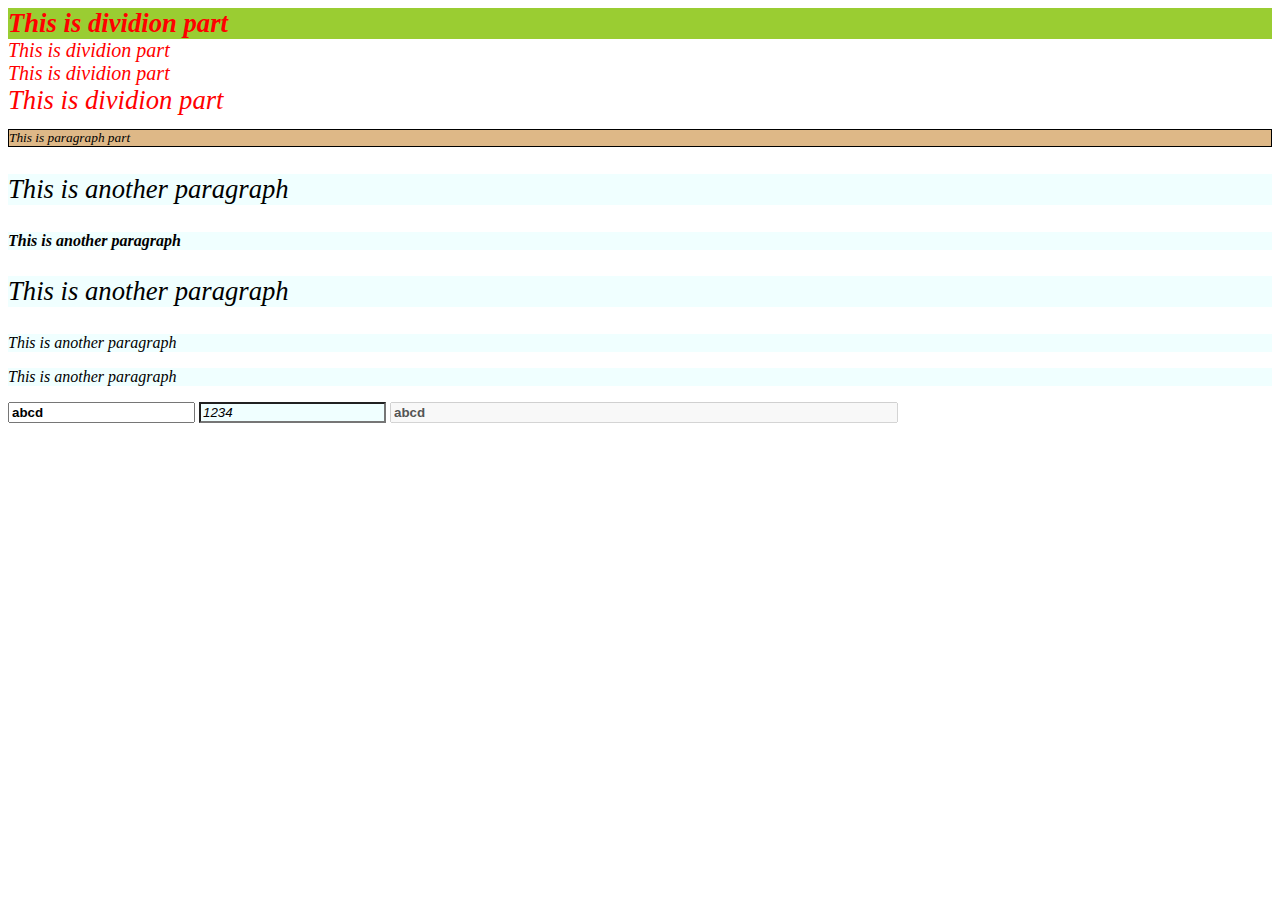
<file: basicsstart/index.html>
<!DOCTYPE html>
<html lang="en">
<head>
    <meta charset="UTF-8">
    <meta http-equiv="X-UA-Compatible" content="IE=edge">
    <meta name="viewport" content="width=device-width, initial-scale=1.0">
    <title>Document</title>
    <link rel="stylesheet" href="style.css">
</head>
<body>
    
    <div id="one" class="big bold" >
        This is dividion part
    </div>
    <div>
        This is dividion part
    </div>
    <div id="two ">
        This is dividion part
    </div>
    <div class="big">
        This is dividion part
    </div>
    <p style="font-size: 10pt; border: 1px solid black; background-color: burlywood;">
        This is paragraph part
    </p>
    <p class="big"> 
        This is another paragraph
    </p>
    <p class="bold">
        This is another paragraph
    </p>
    <p class="big">
        This is another paragraph
    </p>
    <p>
        This is another paragraph
    </p>
    <p>
        This is another paragraph
    </p>
    <input type="text" value="abcd">
    <input type="number" value="1234">
    <input disabled type="text" value="abcd">
</body>
</html>
</file>
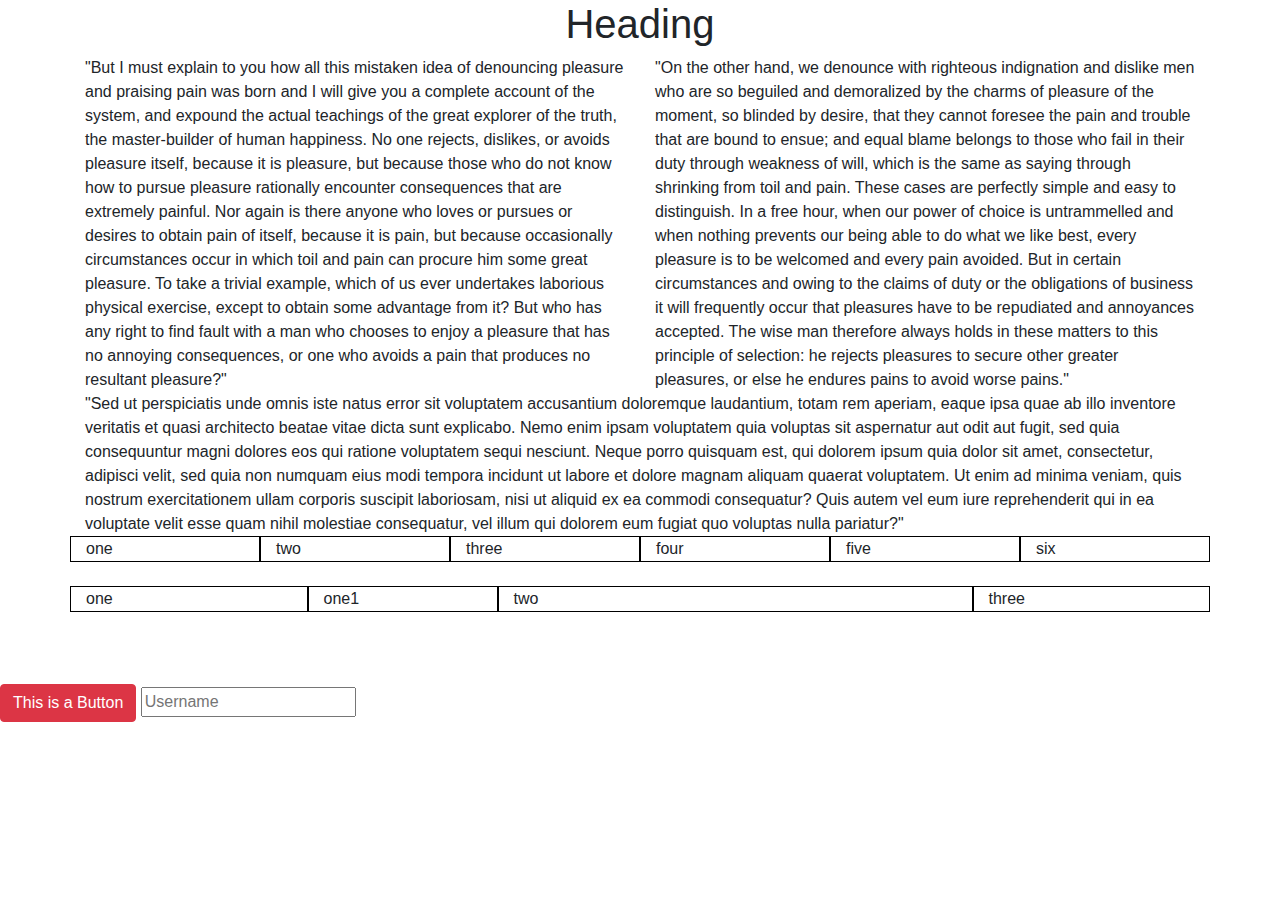
<file: bootstrap/index.html>
<!DOCTYPE html>
<html lang="en">
<head>
    <meta charset="UTF-8">
    <meta http-equiv="X-UA-Compatible" content="IE=edge">
    <meta name="viewport" content="width=device-width, initial-scale=1.0">
    <title>Document</title>
    <link rel="stylesheet" href="https://cdn.jsdelivr.net/npm/bootstrap@4.0.0/dist/css/bootstrap.min.css" integrity="sha384-Gn5384xqQ1aoWXA+058RXPxPg6fy4IWvTNh0E263XmFcJlSAwiGgFAW/dAiS6JXm" crossorigin="anonymous">
    <script src="https://code.jquery.com/jquery-3.2.1.slim.min.js" integrity="sha384-KJ3o2DKtIkvYIK3UENzmM7KCkRr/rE9/Qpg6aAZGJwFDMVNA/GpGFF93hXpG5KkN" crossorigin="anonymous"></script>
    <script src="https://cdn.jsdelivr.net/npm/popper.js@1.12.9/dist/umd/popper.min.js" integrity="sha384-ApNbgh9B+Y1QKtv3Rn7W3mgPxhU9K/ScQsAP7hUibX39j7fakFPskvXusvfa0b4Q" crossorigin="anonymous"></script>
    <script src="https://cdn.jsdelivr.net/npm/bootstrap@4.0.0/dist/js/bootstrap.min.js" integrity="sha384-JZR6Spejh4U02d8jOt6vLEHfe/JQGiRRSQQxSfFWpi1MquVdAyjUar5+76PVCmYl" crossorigin="anonymous"></script>
    <style>
        .item{
            border: black solid 1px;
        }
    </style>
</head>
<body>
    <h1 class="text-center">Heading</h1>

    <div class="container">
        <div class="row">

          <div class="col-sm-12 col-md-6">"But I must explain to you how all this mistaken idea of denouncing pleasure and praising pain was born and I will give you a complete account of the system, and expound the actual teachings of the great explorer of the truth, the master-builder of human happiness. No one rejects, dislikes, or avoids pleasure itself, because it is pleasure, but because those who do not know how to pursue pleasure rationally encounter consequences that are extremely painful. Nor again is there anyone who loves or pursues or desires to obtain pain of itself, because it is pain, but because occasionally circumstances occur in which toil and pain can procure him some great pleasure. To take a trivial example, which of us ever undertakes laborious physical exercise, except to obtain some advantage from it? But who has any right to find fault with a man who chooses to enjoy a pleasure that has no annoying consequences, or one who avoids a pain that produces no resultant pleasure?"</div>
    
         <div class="col-sm-12 col-md-6">"On the other hand, we denounce with righteous indignation and dislike men who are so beguiled and demoralized by the charms of pleasure of the moment, so blinded by desire, that they cannot foresee the pain and trouble that are bound to ensue; and equal blame belongs to those who fail in their duty through weakness of will, which is the same as saying through shrinking from toil and pain. These cases are perfectly simple and easy to distinguish. In a free hour, when our power of choice is untrammelled and when nothing prevents our being able to do what we like best, every pleasure is to be welcomed and every pain avoided. But in certain circumstances and owing to the claims of duty or the obligations of business it will frequently occur that pleasures have to be repudiated and annoyances accepted. The wise man therefore always holds in these matters to this principle of selection: he rejects pleasures to secure other greater pleasures, or else he endures pains to avoid worse pains."</div>
    
        </div>  
        <div class="row">
            <div class="col ">"Sed ut perspiciatis unde omnis iste natus error sit voluptatem accusantium doloremque laudantium, totam rem aperiam, eaque ipsa quae ab illo inventore veritatis et quasi architecto beatae vitae dicta sunt explicabo. Nemo enim ipsam voluptatem quia voluptas sit aspernatur aut odit aut fugit, sed quia consequuntur magni dolores eos qui ratione voluptatem sequi nesciunt. Neque porro quisquam est, qui dolorem ipsum quia dolor sit amet, consectetur, adipisci velit, sed quia non numquam eius modi tempora incidunt ut labore et dolore magnam aliquam quaerat voluptatem. Ut enim ad minima veniam, quis nostrum exercitationem ullam corporis suscipit laboriosam, nisi ut aliquid ex ea commodi consequatur? Quis autem vel eum iure reprehenderit qui in ea voluptate velit esse quam nihil molestiae consequatur, vel illum qui dolorem eum fugiat quo voluptas nulla pariatur?"</div>
        </div>  
        <div class="row">
            <div class="col-md-2 col-sm-4 col-6 item">one</div>
            <div class="col-md-2 col-sm-4 col-6 item">two</div>
            <div class="col-md-2 col-sm-4 col-6 item">three</div>
            <div class="col-md-2 col-sm-4 col-6 item">four</div>
            <div class="col-md-2 col-sm-4 col-6 item">five</div>
            <div class="col-md-2 col-sm-4 col-6 item">six</div>
            
        </div>
        <br>
        <div class="row">
            <div class="col item">one</div>
            <div class="col-2 item">one1</div>
            <div class="col-5 item">two</div>
            <div class="col item">three</div>
        </div>
        
    </div>
   <br>
   <br>
   <br>

    <button class="btn btn-danger">This is a Button</button>
    <input placeholder="Username">
    <br>
    <br>
</body>
</html>
</file>
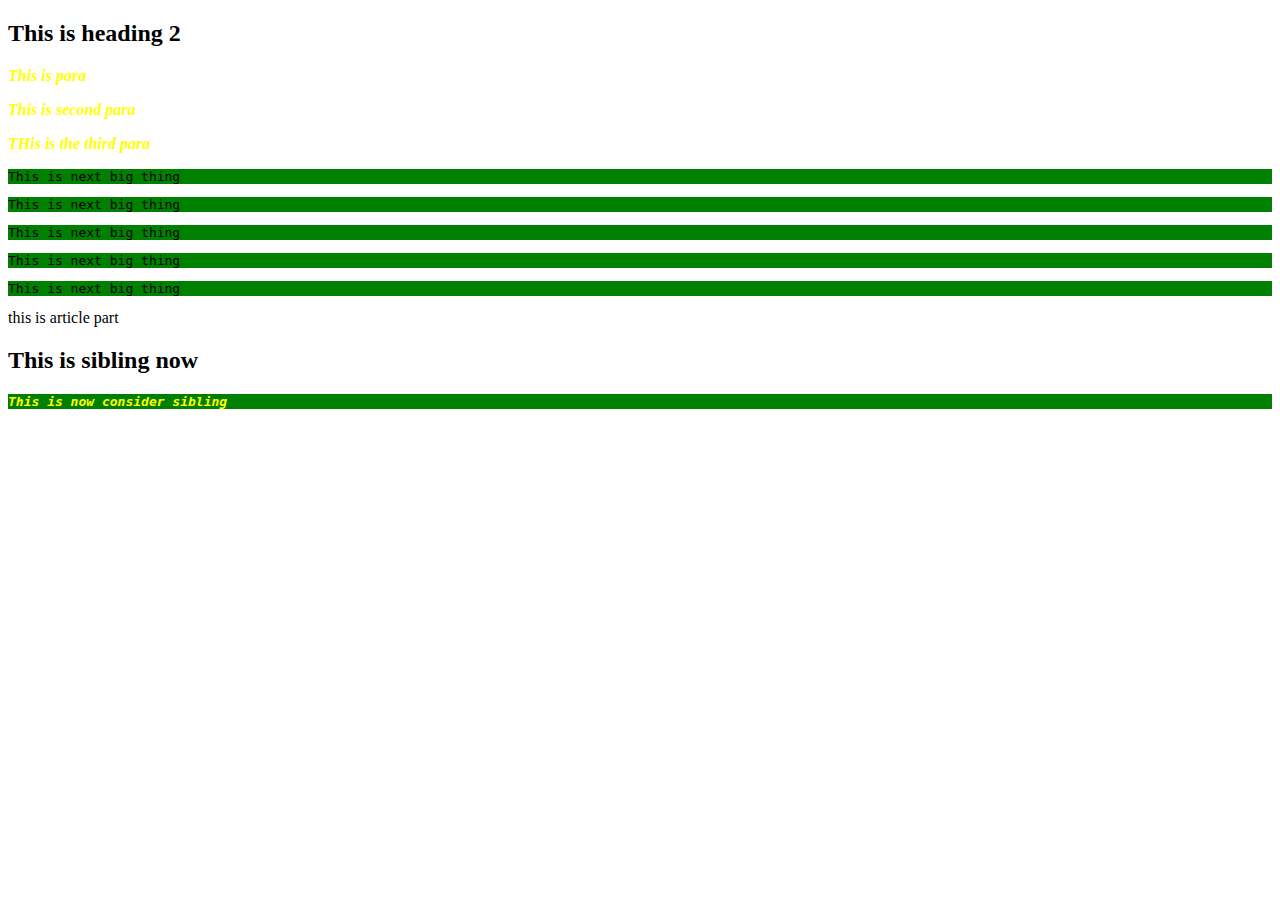
<file: combinatiors/index.html>
<!DOCTYPE html>
<html lang="en">
<head>
    <meta charset="UTF-8">
    <meta http-equiv="X-UA-Compatible" content="IE=edge">
    <meta name="viewport" content="width=device-width, initial-scale=1.0">
    <title>Document</title>
    <link rel="stylesheet" href="style.css"> 
</head>
<body>
    
    <h2>
        This is heading 2
    </h2>
    <p> This is para</p>
    <p>This is second para</p>
    <p>THis is the third para</p>
    
    <section>
        <p>This is next big thing</p>
        <p>This is next big thing</p>
        <p>This is next big thing</p>
        <p>This is next big thing</p>
        <p>This is next big thing</p>
        <article>
            this is article part
        </article>
        <h2>This is sibling now</h2>
        <p>This is now consider sibling</p>
    </section>
</body>
</html>
</file>
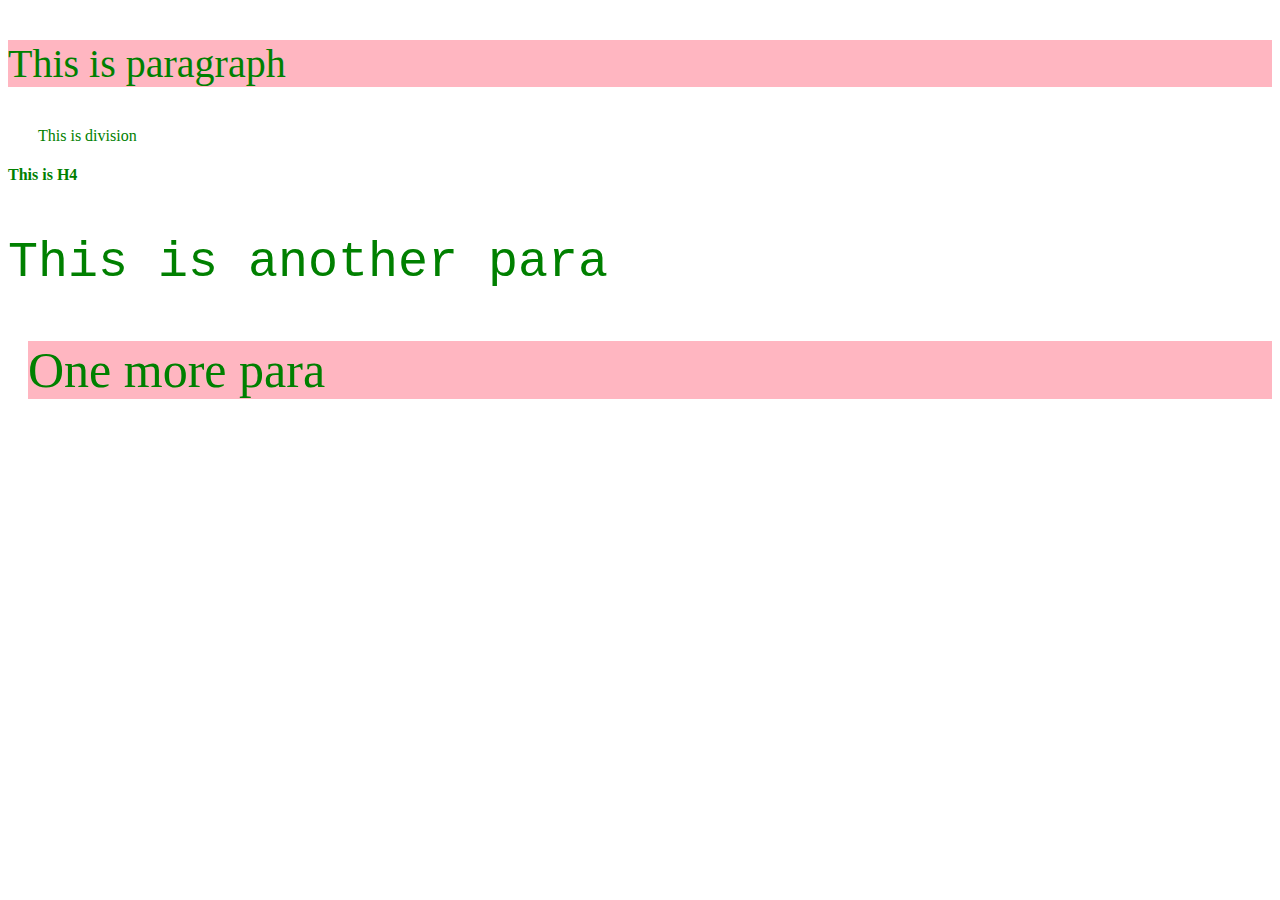
<file: cssbasicscomplete/index.html>
<!DOCTYPE html>
<html lang="en">
<head>
    <meta charset="UTF-8">
    <meta http-equiv="X-UA-Compatible" content="IE=edge">
    <meta name="viewport" content="width=device-width, initial-scale=1.0">
    <title>Document</title>
    <link rel="stylesheet" href="style.css">
</head>
<body>
    <p class="osmpara" id="p1">This is paragraph</p>
    <div>This is division</div>
    <h4>This is H4</h4>
    <p class="bigpara" id="p2">This is another para</p>
    <p class="osmpara bigpara" id="p3">One more para</p>
</body>
</html>
</file>
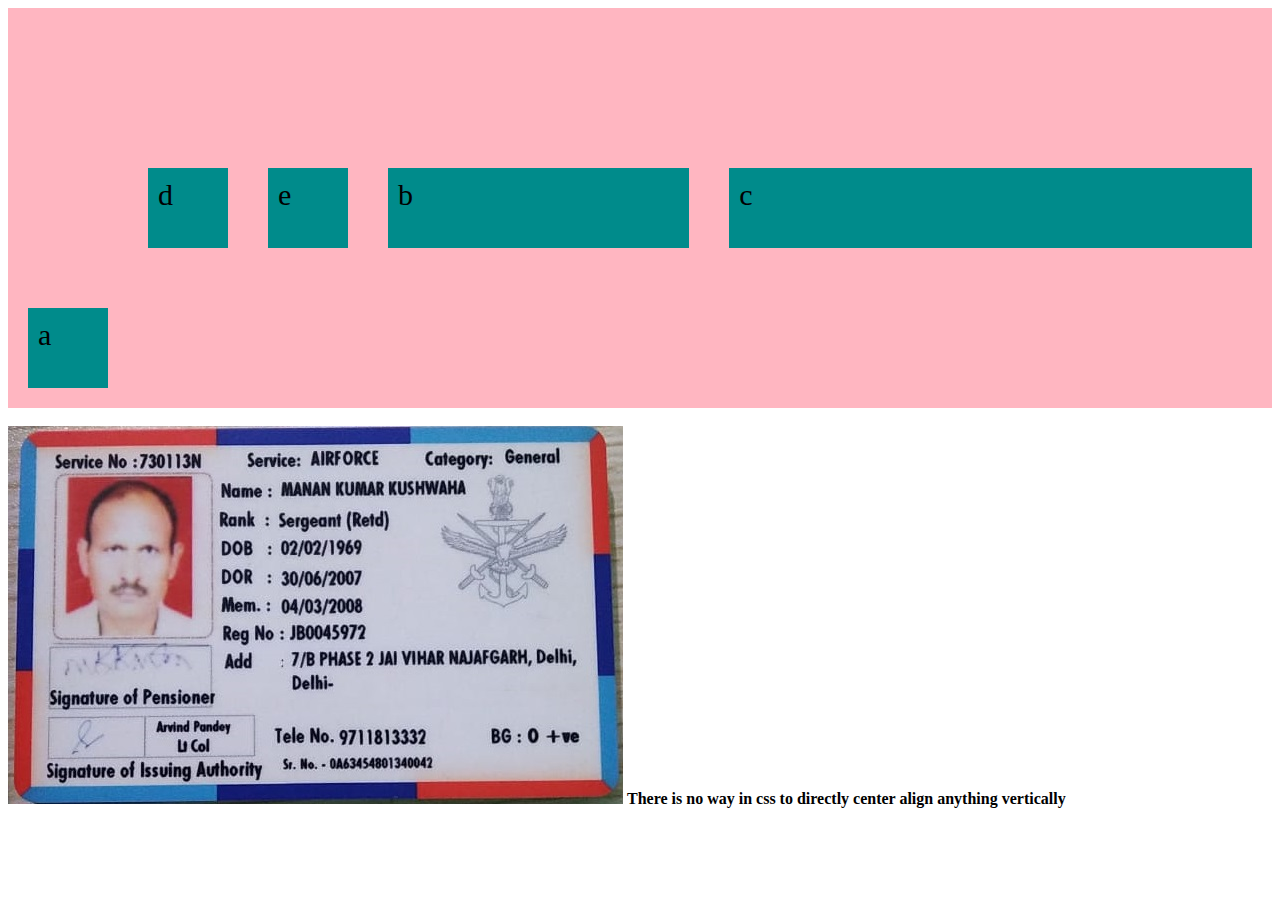
<file: flexbox/index.html>
<!DOCTYPE html>
<html lang="en">
<head>
    <meta charset="UTF-8">
    <meta http-equiv="X-UA-Compatible" content="IE=edge">
    <meta name="viewport" content="width=device-width, initial-scale=1.0">
    <meta http-equiv="X-UA-Compatible" content="ie=edge">
    <title>Document</title>
    <link rel="stylesheet" href="index1.css">
</head>
<body>
   <div class="container" id="container1">
       <div class="item" id="item11">a</div>
       <div class="item" id="item12">b</div>
       <div class="item" id="item13">c</div>
       <div class="item" id="item14">d</div>
       <div class="item" id="item15">e</div>

   </div>
   <br>
   <img src="xxx.jpeg">
   <b>
       There is no way in css to directly center align 
       anything vertically
   </b>
</body>
</html>
</file>
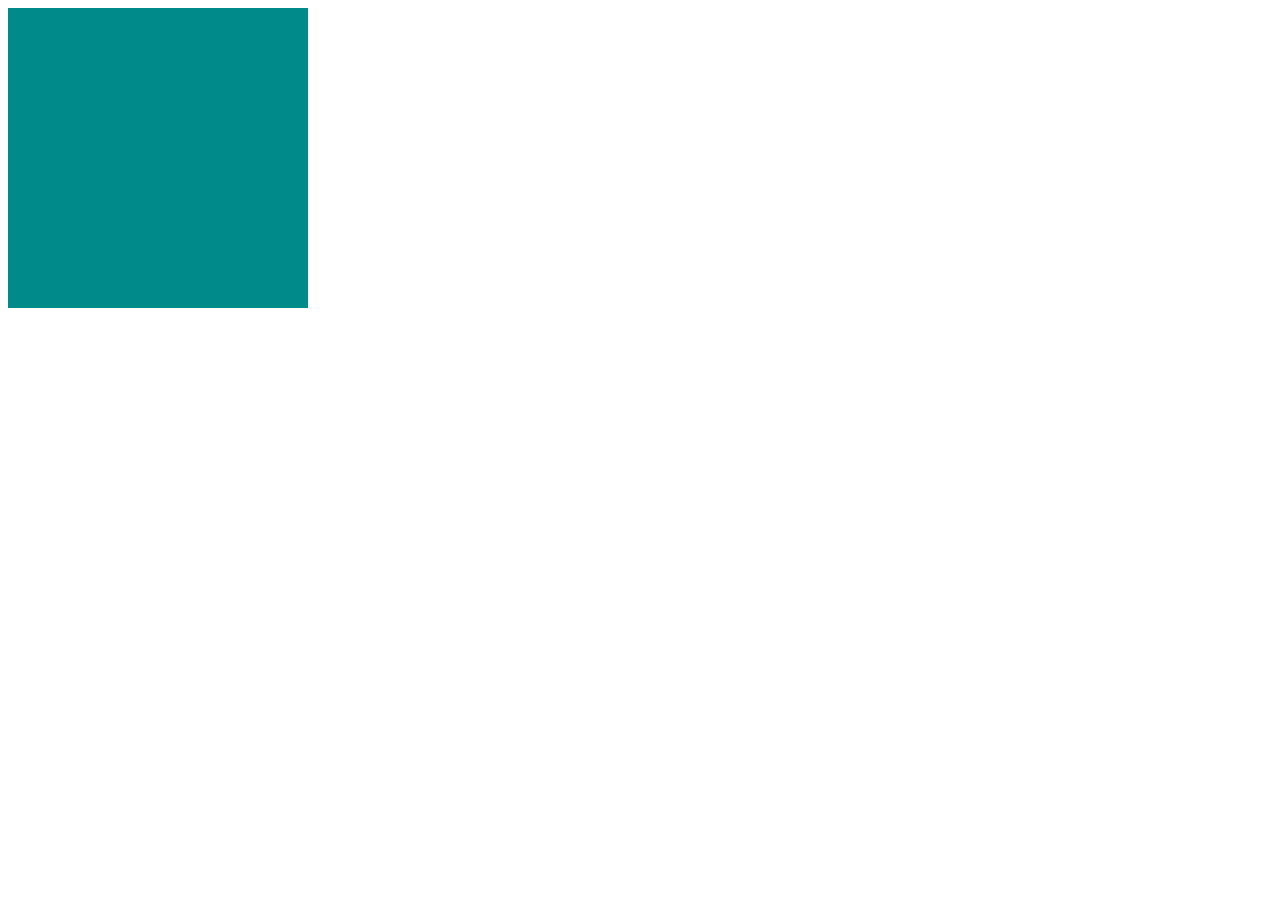
<file: mediaquesries/index.html>
<!DOCTYPE html>
<html lang="en">
<head>
    <meta charset="UTF-8">
    <meta http-equiv="X-UA-Compatible" content="IE=edge">
    <meta name="viewport" content="width=device-width, initial-scale=1.0">
    <title>Document</title>
    <link href="style.css"  rel="stylesheet">
    
</head>
<body>
    
    <div id="samplediv">

    </div>
</body>
</html>
</file>
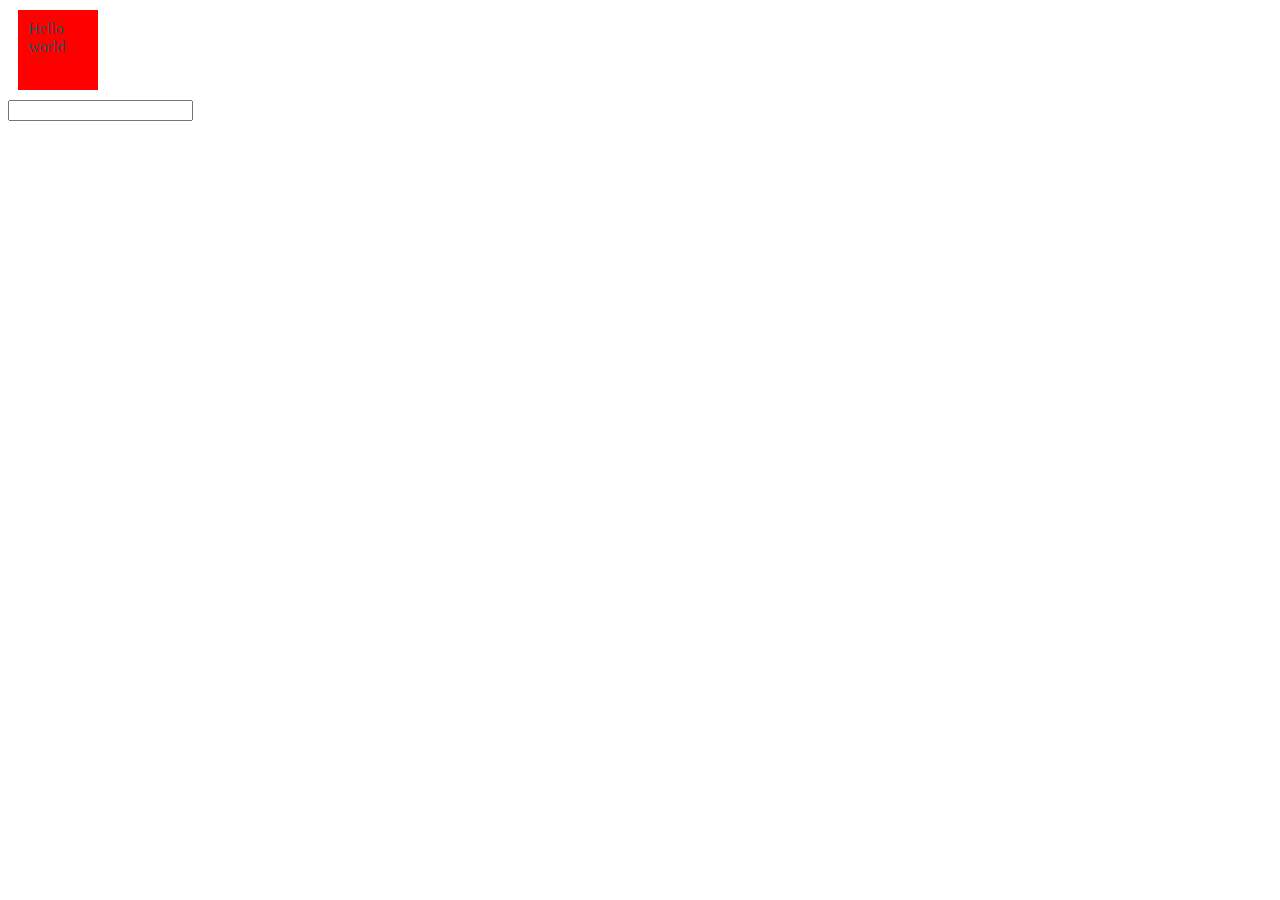
<file: pseudoselectors/index.html>
<!DOCTYPE html>
<html lang="en">
<head>
    <meta charset="UTF-8">
    <meta http-equiv="X-UA-Compatible" content="IE=edge">
    <meta name="viewport" content="width=device-width, initial-scale=1.0">
    <title>Document</title>
    <link rel="stylesheet" href="style.css">
</head>
<body>
    <div class="box">Hello world</div>
    <input type="text">
</body>
</html>
</file>
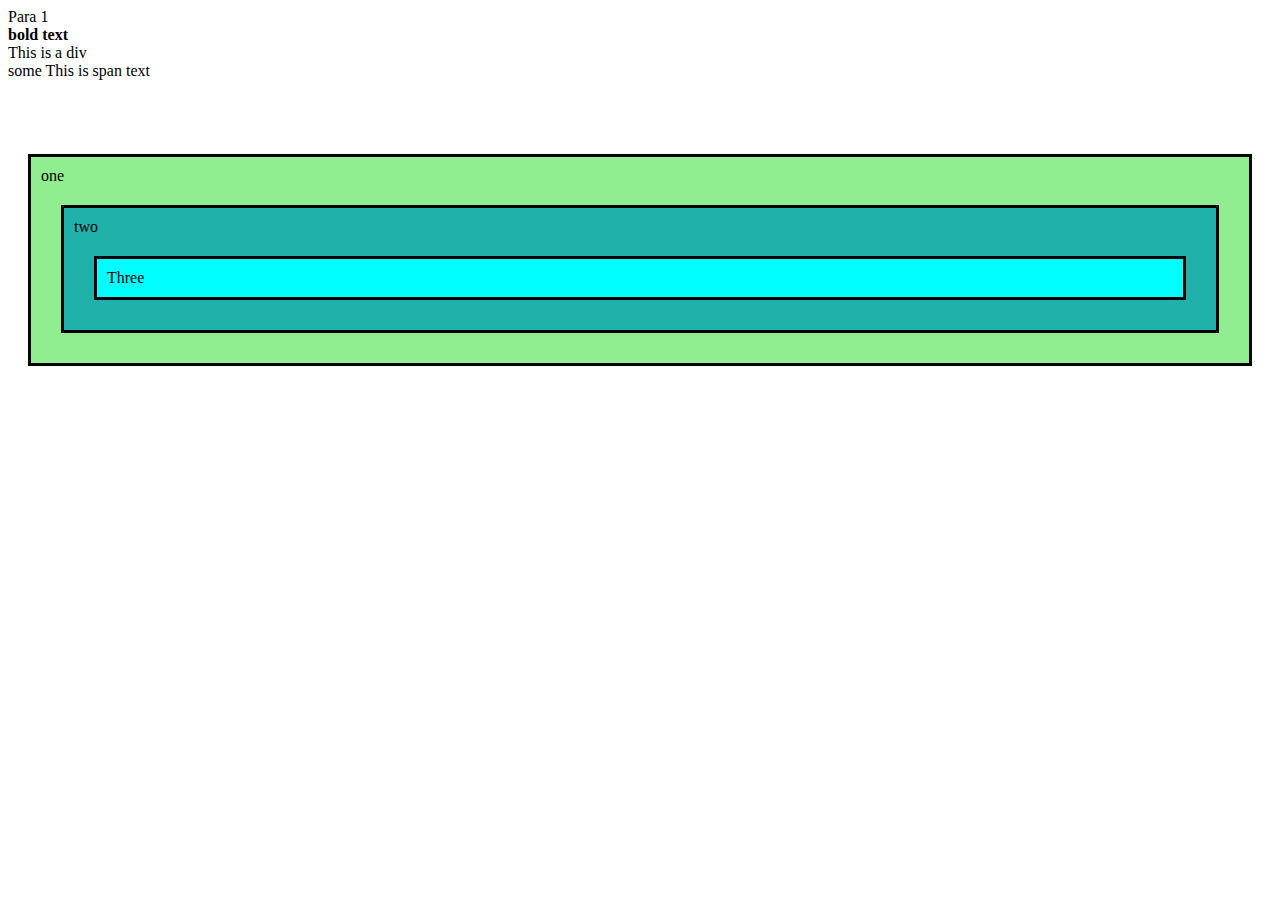
<file: cssbasicscomplete/css102.html>
<!DOCTYPE html>
<html lang="en">
<head>
    <meta charset="UTF-8">
    <meta http-equiv="X-UA-Compatible" content="IE=edge">
    <meta name="viewport" content="width=device-width, initial-scale=1.0">
    <title>Document</title>
    <link rel="stylesheet" href="css102.css"
</head>
<body>
        <p style="display: inline;">Para 1</p>
        <b style="display: block;">bold text</b>
        <div> This is a div</div>
       some<span> This is span</span> text
       <br>
       <br>
       <br><br>
       <div class="box" id="div1">
           one
           <div class="box" id="div2">
               two
               <div class="box" id="div3">
                   Three
               </div>
           </div>
       </div>
</body>
</html>
</file>
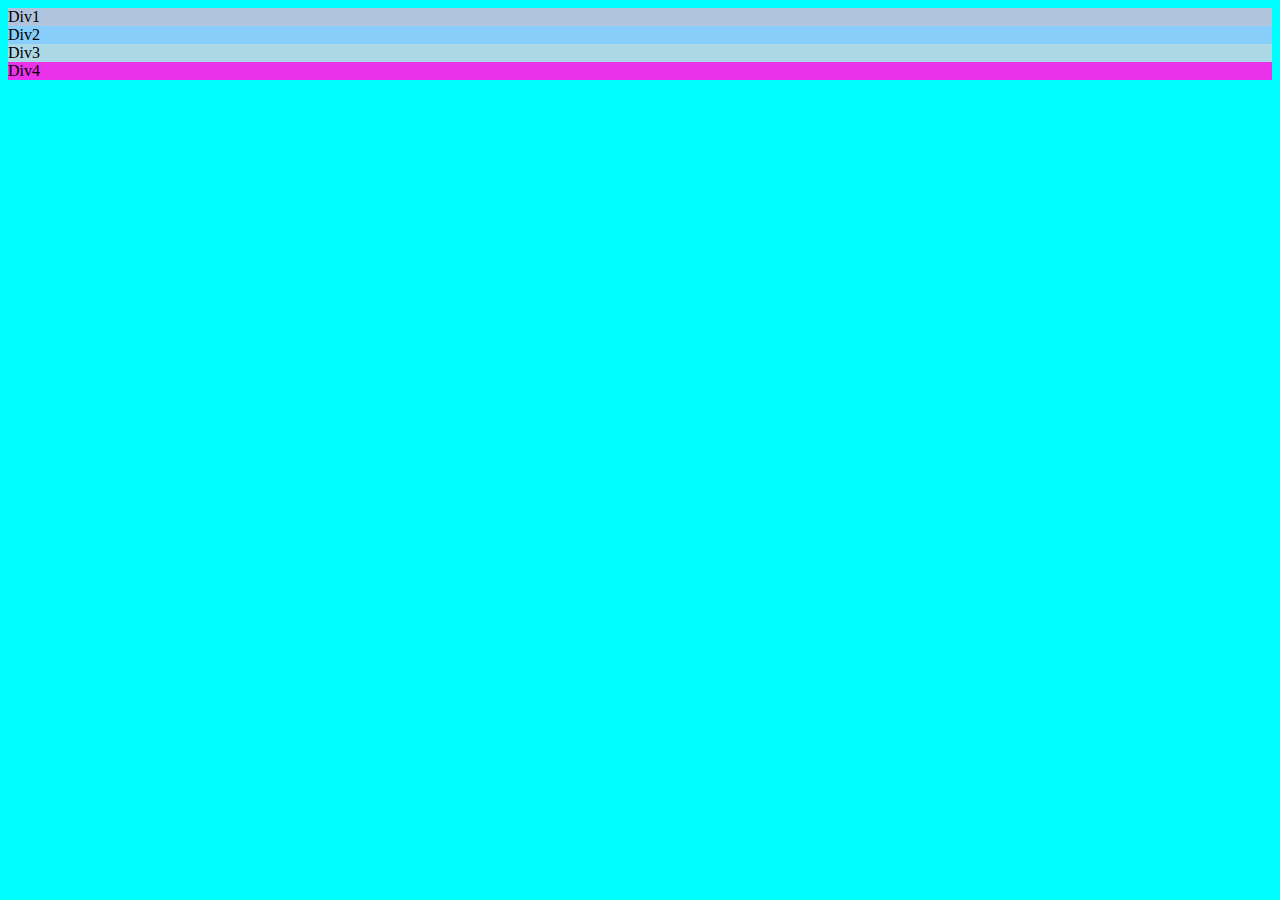
<file: cssbasicscomplete/cssinheritance.html>
<!DOCTYPE html>
<html lang="en">
<head>
    <meta charset="UTF-8">
    <meta http-equiv="X-UA-Compatible" content="IE=edge">
    <meta name="viewport" content="width=device-width, initial-scale=1.0">
    <title>Document</title>
<style>
        *{
            background-color: brown;
        }
    </style>
    <link rel="stylesheet" href="cssinheritance.css">
    
</head>
<body>
    <div class="cl1" id="id1">Div1</div>
    <div class="cl1" id="id2">Div2</div>
    <div class="cl2" id="id3">Div3</div>
    <div style="background-color: rgb(235, 50, 235);">Div4</div>
</body>
</html>
</file>
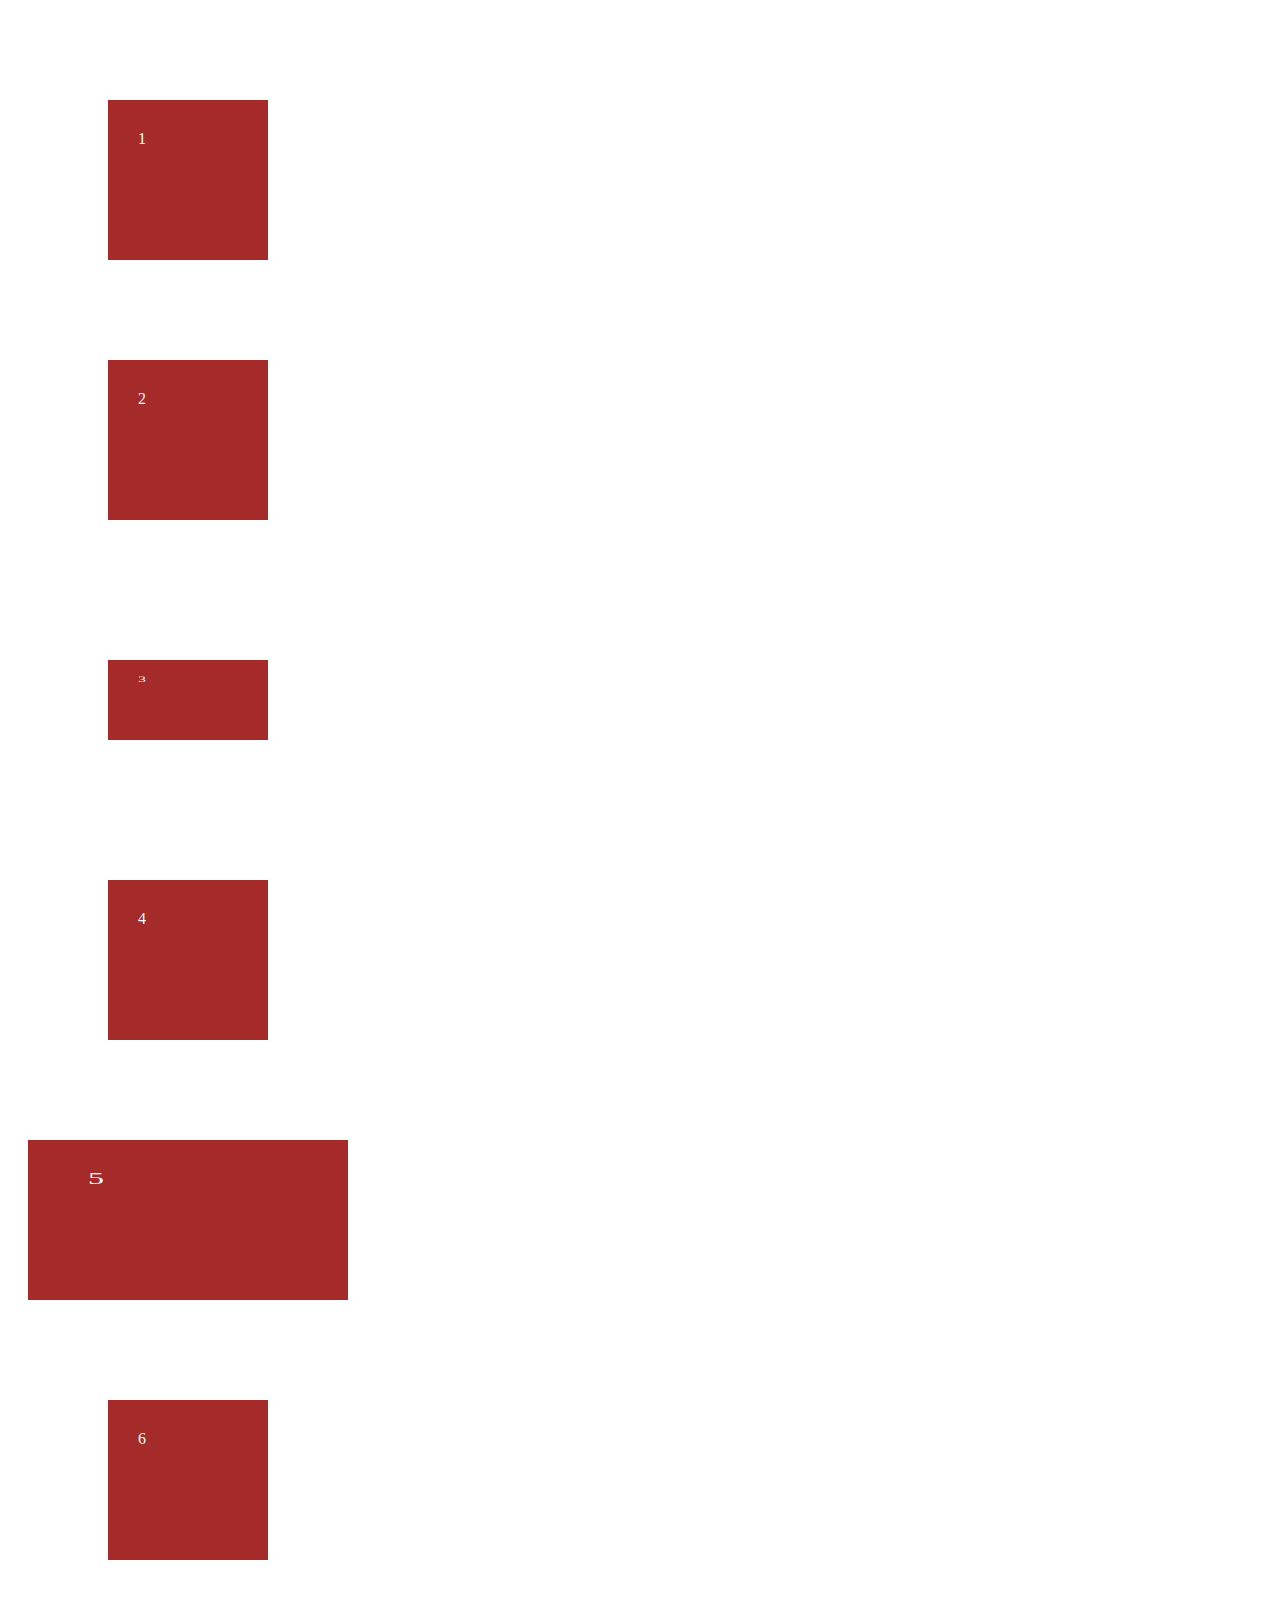
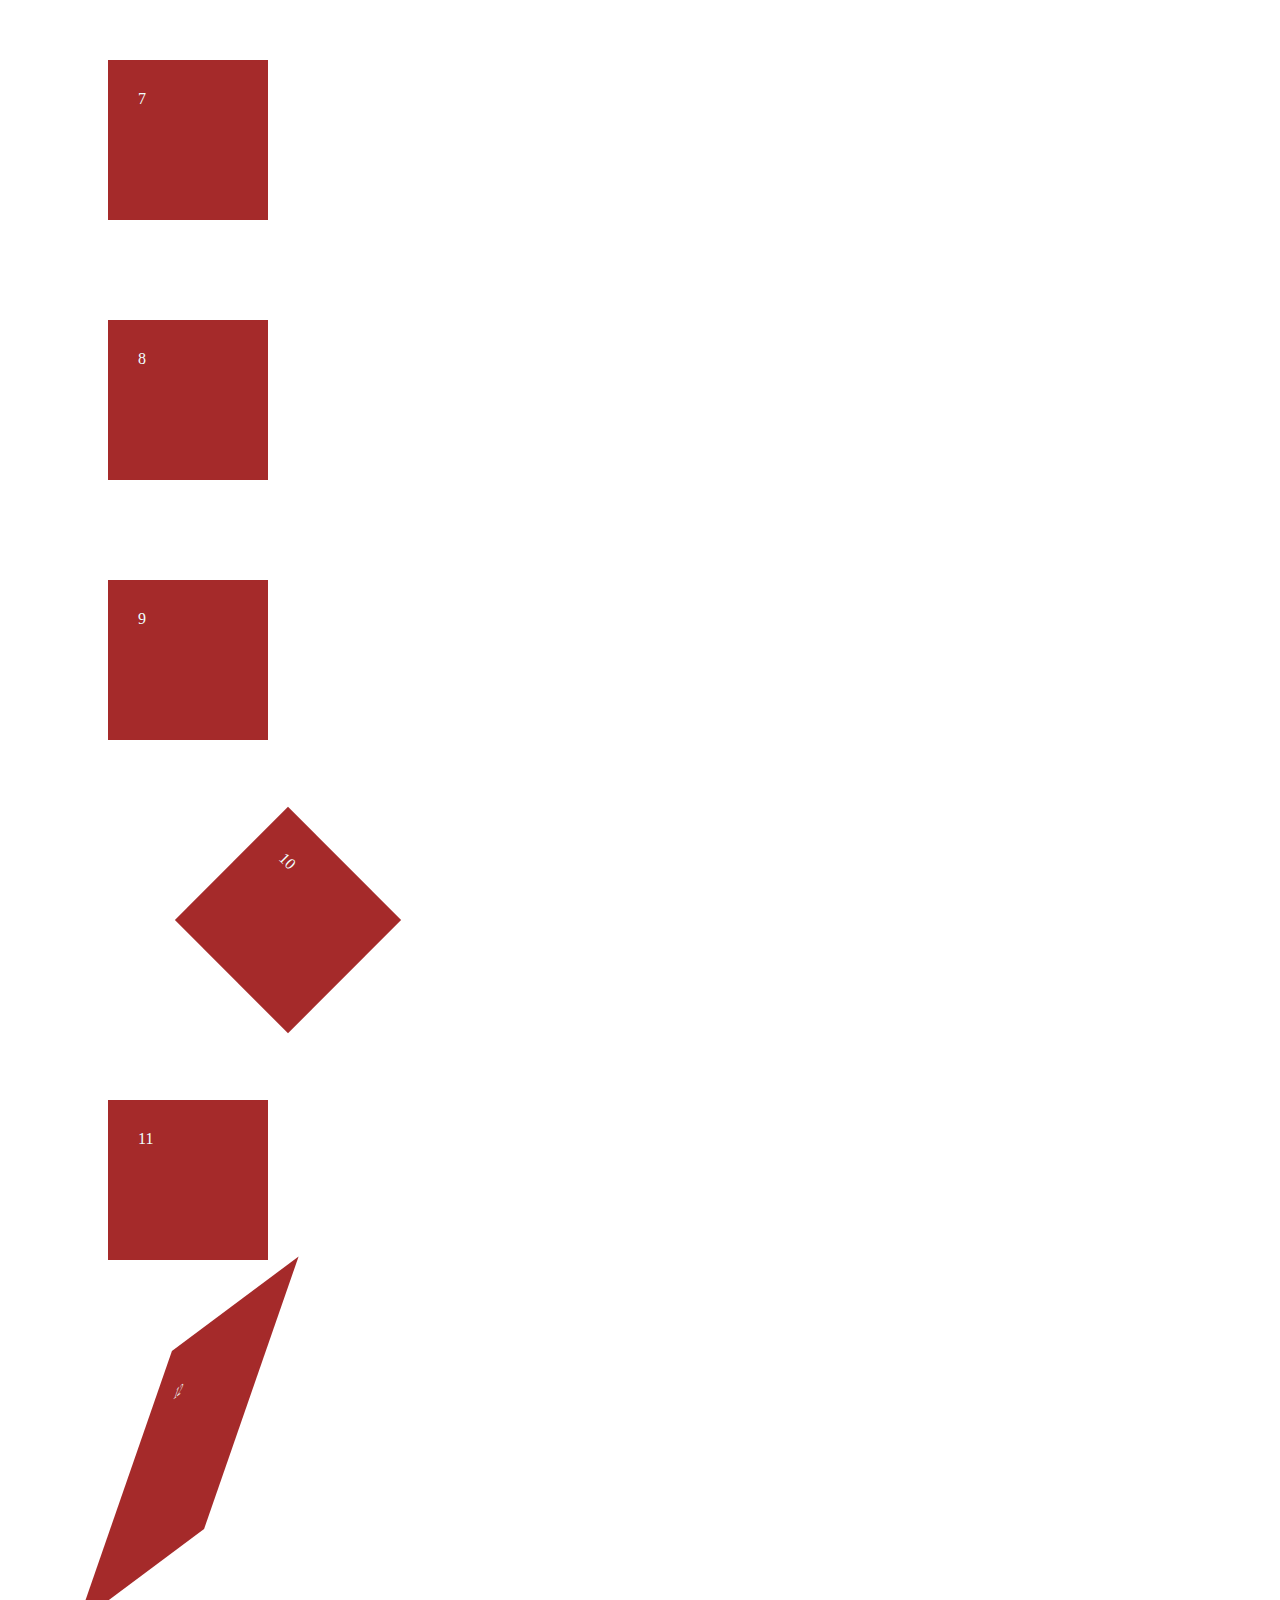
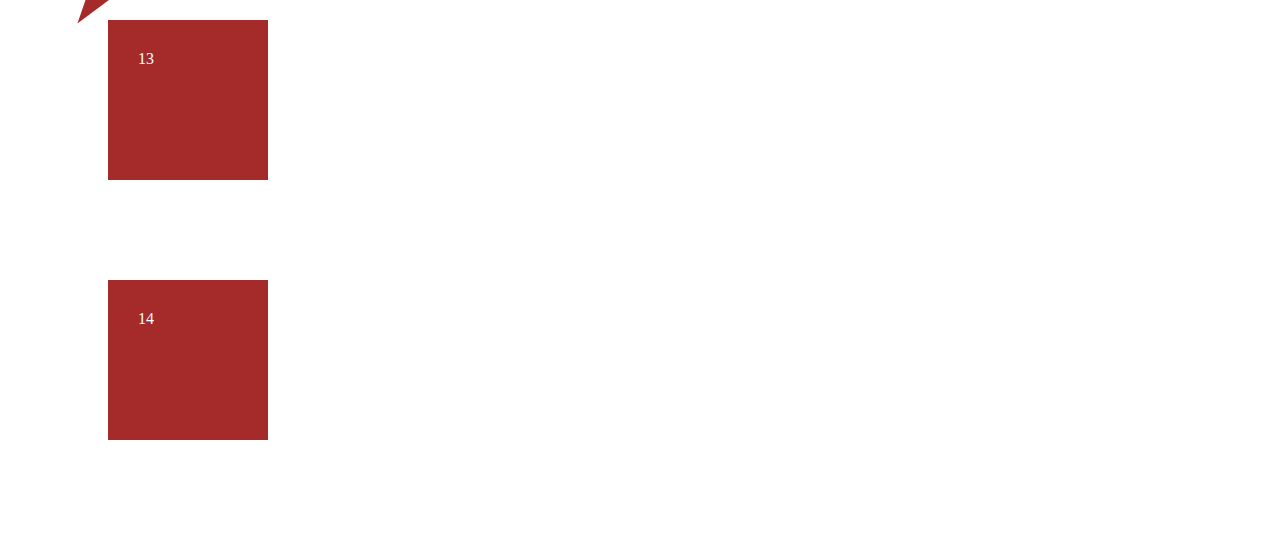
<file: csstransformskew/transformskew.html>
<!DOCTYPE html>
<html lang="en">
<head>
    <meta charset="UTF-8">
    <meta http-equiv="X-UA-Compatible" content="IE=edge">
    <meta name="viewport" content="width=device-width, initial-scale=1.0">
    <title>Document</title>
    <link href="transformskew.css" rel="stylesheet">
</head>
<body>
    <div>1</div>
    <div>2</div>
    <div class="one">3</div>
    <div>4</div>
    <div class="two">5</div>
    <div>6</div>
    <div class="three">7</div>
    <div>8</div>
    <div>9</div>
    <div class="four">10</div>
    <div>11</div>
    <div class="five">12</div>
    <div>13</div>
    <div>14</div>
    
</body>
</html>
</file>
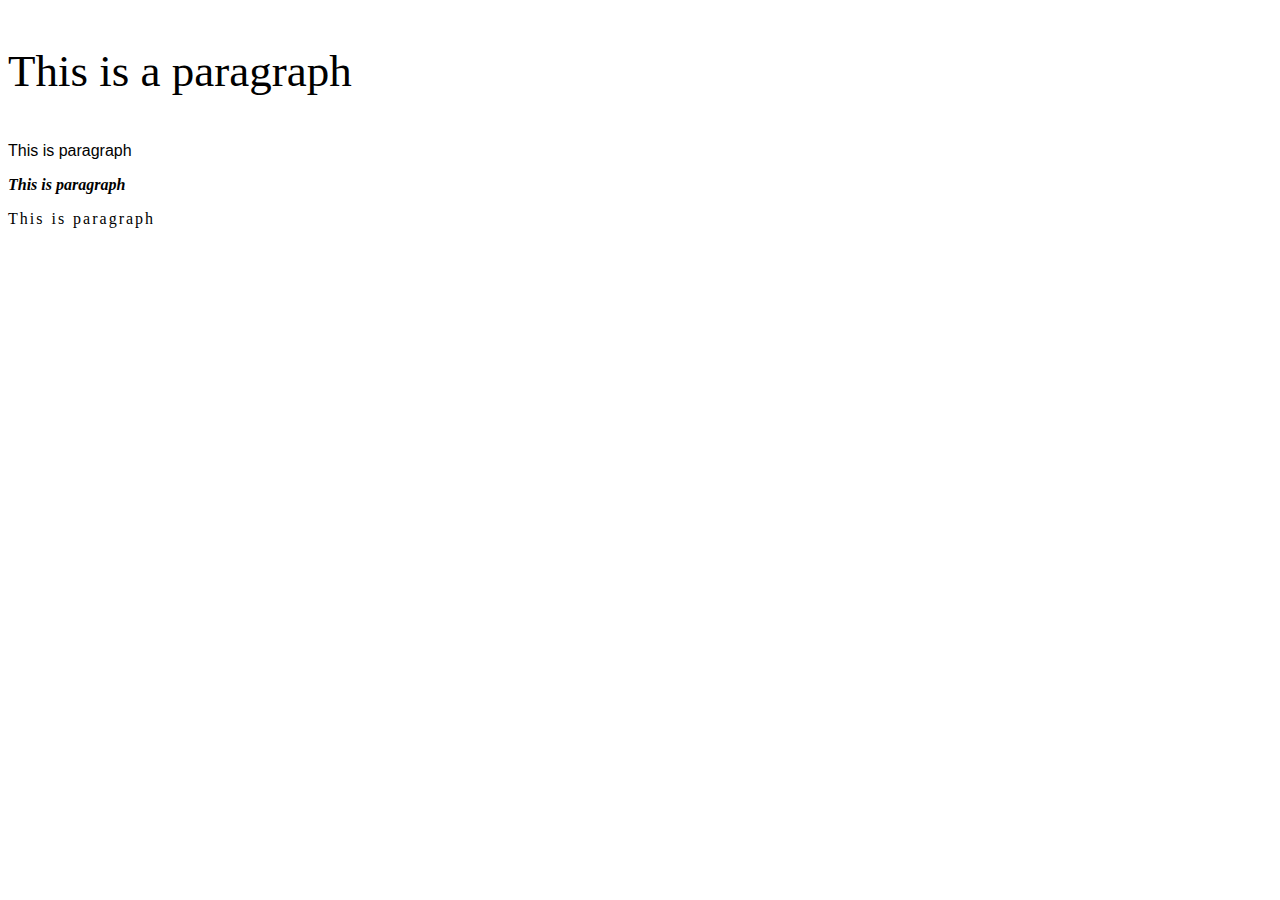
<file: fonts/fonts.html>
<!DOCTYPE html>
<html lang="en">
<head>
    <meta charset="UTF-8">
    <meta http-equiv="X-UA-Compatible" content="IE=edge">
    <meta name="viewport" content="width=device-width, initial-scale=1.0">
    <title>Fonts</title>
    <link href="fonts.css" rel="stylesheet">
</head>
<body>
    <p id="para1">
        This is a paragraph
    </p>
    <p id="para2">
        This is paragraph
    </p>
    <p id="para3">
        This is paragraph
    </p>
    <p id="para4">
        This is paragraph
    </p>

</body>
</html>
</file>
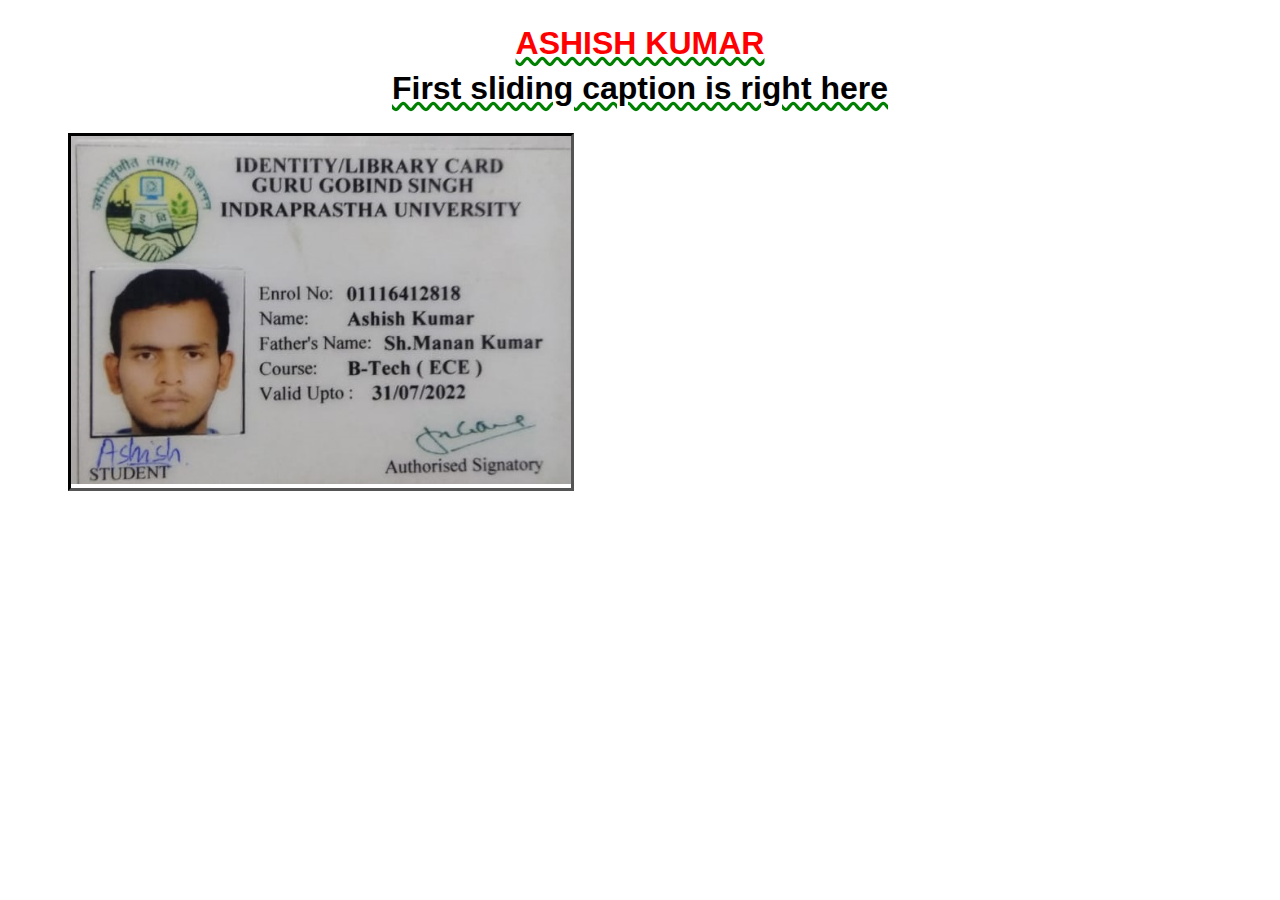
<file: hoverbackground/hoverimg.html>
<!DOCTYPE html>
<html lang="en">
<head>
    <meta charset="UTF-8">
    <meta http-equiv="X-UA-Compatible" content="IE=edge">
    <meta name="viewport" content="width=device-width, initial-scale=1.0">
    <title>Document</title>
    <link href="hoverimg.css" rel="stylesheet">
</head>
<body>
    <h1>
        <span> ASHISH KUMAR</span><br>
        First sliding caption is right here
    </h1>
    <div class="box">
        <img width ="500" src="collegeid.jpeg">
        <div class="content">
            <h3>
                College id
            </h3>
            <p>
                College id is important for check-in the college
                it is our identity inside the college throug which 
                we have some department and values
            </p>
        </div>
    </div>
</body>
</html>
</file>
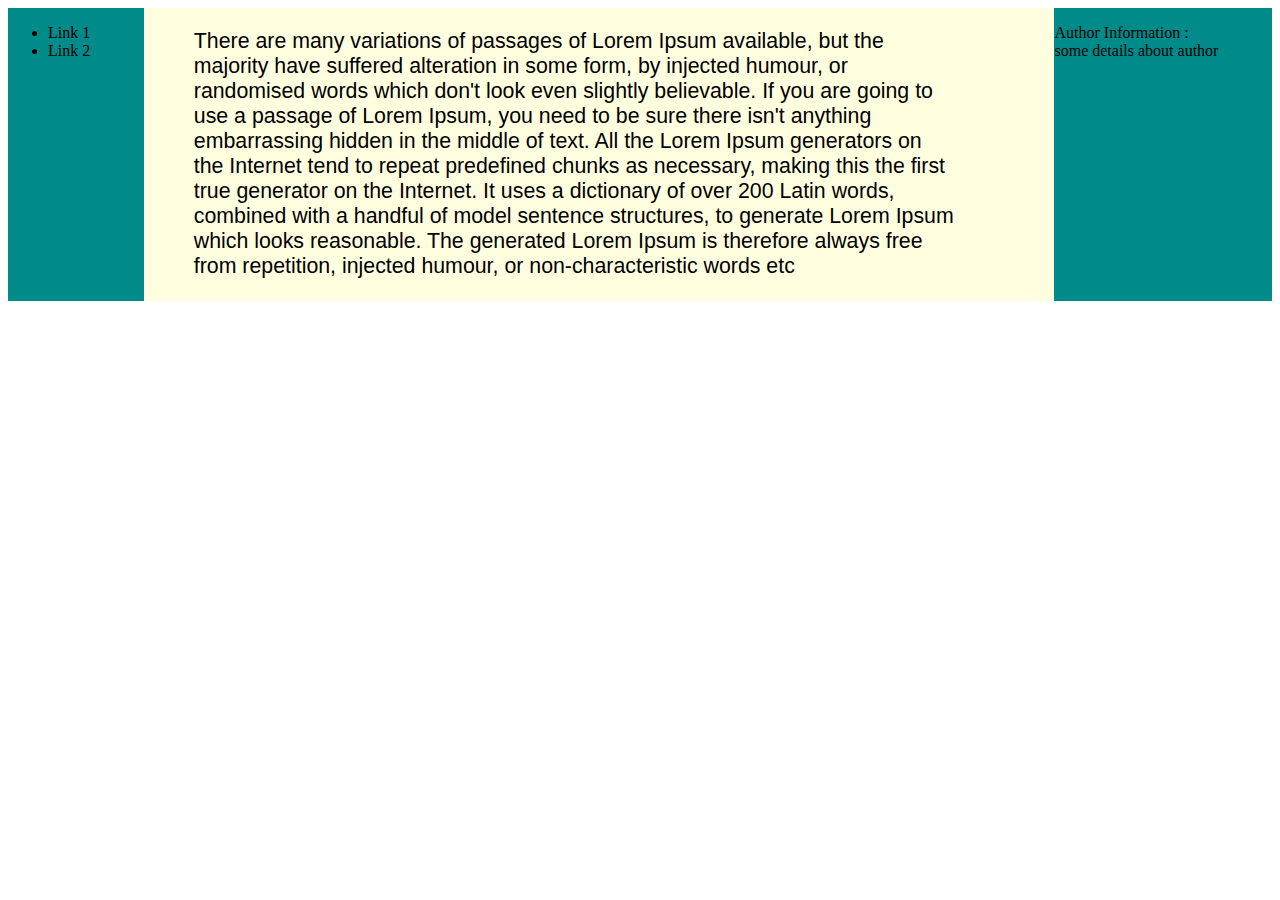
<file: mediaquesries/example.html>
<!DOCTYPE html>
<html lang="en">
<head>
    <meta charset="UTF-8">
    <meta http-equiv="X-UA-Compatible" content="IE=edge">
    <meta name="viewport" content="width=device-width, initial-scale=1.0">
    <title>Document</title>
    <link href="example.css" rel="stylesheet">
</head>
<body>

    <div class="container">
        <div class="item sidebar" id="left-sidebar">
        <ul>
            <li>Link 1</li>
            <li>Link 2</li>
        </ul>
        </div>
        <div class="item content">
             <p>
                There are many variations of passages of Lorem Ipsum available, but the majority have suffered alteration in some form, by injected humour, or randomised words which don't look even slightly believable. If you are going to use a passage of Lorem Ipsum, you need to be sure there isn't anything embarrassing hidden in the middle of text. All the Lorem Ipsum generators on the Internet tend to repeat predefined chunks as necessary, making this the first true generator on the Internet. It uses a dictionary of over 200 Latin words, combined with a handful of model sentence structures, to generate Lorem Ipsum which looks reasonable. The generated Lorem Ipsum is therefore always free from repetition, injected humour, or non-characteristic words etc
             </p>
        </div>
        <div class="item sidebar" id="right-sidebar">
            <p>
                Author Information :
                <br>
                some details about author
            </p>
        </div>
    </div>
    
</body>
</html>
</file>
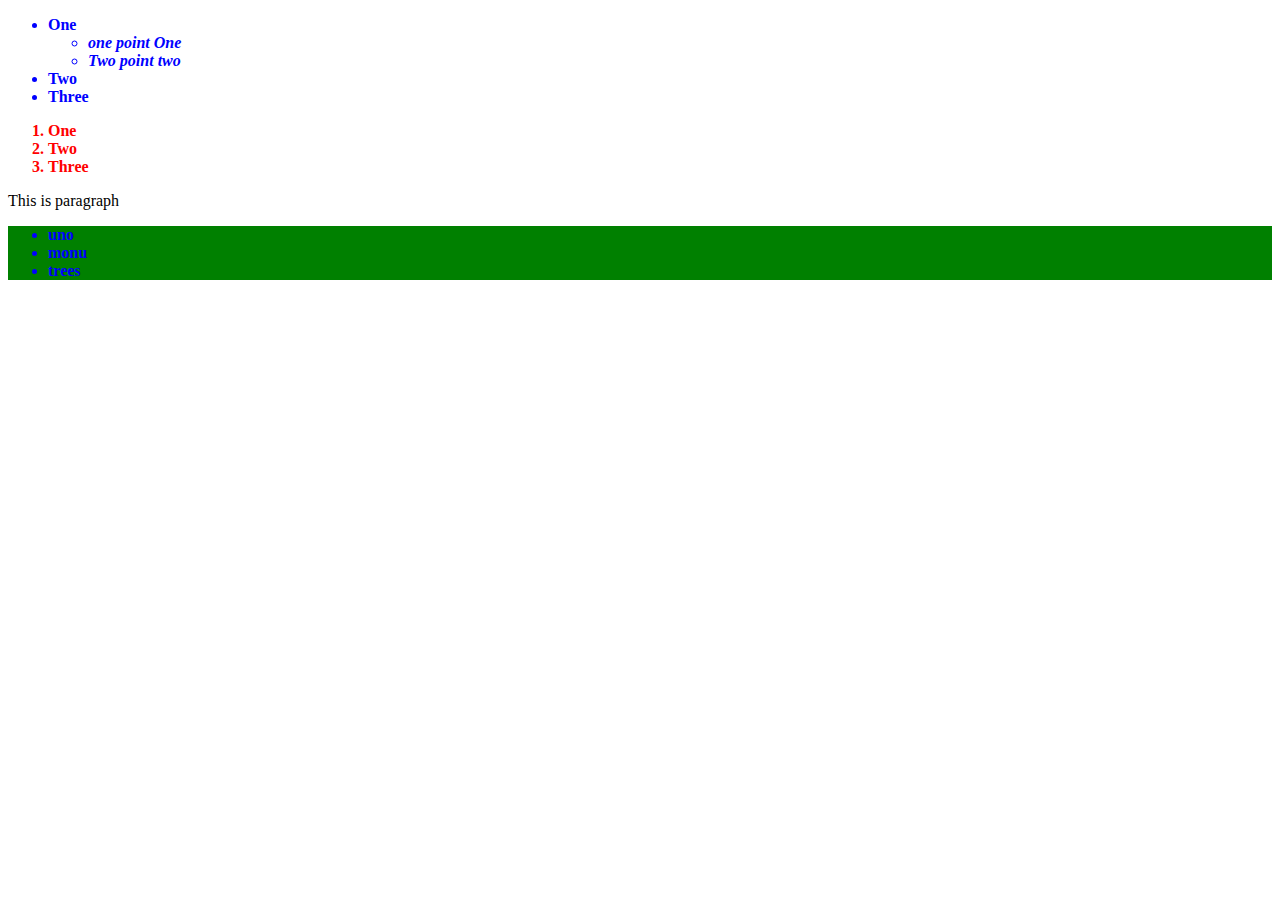
<file: selectors/selectors.html>
<!DOCTYPE html>
<html lang="en">
<head>
    <meta charset="UTF-8">
    <meta http-equiv="X-UA-Compatible" content="IE=edge">
    <meta name="viewport" content="width=device-width, initial-scale=1.0">
    <title>Document</title>
    <link href="selectors.css" rel="stylesheet">
</head>
<body>
    <ul>
        <li>One
            <ul>
                <li>one point One</li>
                <li>Two point two</li>
            </ul> </li>
        <li>Two </li>
        <li>Three </li>
    </ul>

    <ol>
        <li>One </li>
        <li>Two </li>
        <li>Three </li>
    </ol>
    <p>
        This is paragraph
    </p>
    <ul>
        <li>uno</li>
        <li>monu</li>
        <li>trees</li>
    </ul>
    
</body>
</html>
</file>
<file: basicsstart/style.css>
*{
    font-style: italic;
}
div{
    color: red;
    font-size: 15pt;
}
p{
    background-color: azure;
}
.big{
    font-size: 20pt;
}
.bold{
    font-weight: bold;
}
#one{
    background-color: yellowgreen;
}
#two{
    background-color: bisque;
    padding-left: 20pt;
}
input[disabled]{
    width: 500px;
    font-style: normal;
}
input[type="text"]{
    font-weight: bold;
    font-style: normal;
}
input[type="number"]{
    font-style: italic;
    background-color: azure;
}
</file>
<file: combinatiors/style.css>
h2+p{
    font-weight: bold;
    font-style: italic;
    color: red;
}
h2 ~ p {
    font-style: italic;
    font-weight: bold;
    color: yellow;
}
section > p {
    background-color: green;
}
section p{
    font-family: monospace;
}
</file>
<file: cssbasicscomplete/style.css>
*{
    color: green;
}
div{
    margin-left: 30px;
}
p{
    font-size: 40px;
}
#p2{
    font-family: "Courier";
}
#p3{
    margin-left: 20px;
} 
.osmpara{
    background-color: lightpink;
}
.bigpara{
    font-size: 50px;
}
</file>
<file: flexbox/index1.css>
.container{
    background-color: lightpink;
    display: flex; 
   /* flex-direction: column-reverse;*/
   flex-direction: row;
   flex-wrap: nowrap;
   justify-content: space-between;
   align-items: center;
   align-content: space-between;
   height: 400px;
}

.item{
    background-color: darkcyan;
    margin: 20px;
    height: 60px;
    width: 60px;
    padding: 10px;
    font-size: 30px; 
    flex-shrink: 1;
    
}
#item11{
    flex-shrink: 1;
    align-self: flex-end;
}
#item12{
    flex-grow: 1;
    order: 1
}
#item13{
    flex-grow: 2;
    order: 1
    
}
</file>
<file: mediaquesries/style.css>
#samplediv{
    height: 300px;
    width: 300px;
    background-color: indianred;
}

@media (max-width: 1500px) and (min-width: 1000px){
    #samplediv { 
        background-color: darkcyan;
    }
}
@media (max-width: 1000px)and (min-width: 750px) {
    #samplediv{
        width: 200px;
        background-color: peru;
    }
}
@media (max-width: 750px){
    #samplediv{
        background-color: mediumvioletred;
    }
}
@media (max-width: 500px){
    #samplediv{
        width: 100px;
        background-color: green;
    }

}
@media (min-width: 720px) and (orientation: landscape) {

    
}
@media(not(color)){
    #samplediv{
        background-color: grey;
    }
}
</file>
<file: pseudoselectors/style.css>
.box{
height: 60px;
width: 60px;
background-color: red;
margin: 10px;
padding: 10px;
color: darkslategray;
}
.box:hover{
    background-color: green;
}
.box:active{
    height: 100px;
    width: 100px;
    font-size: large;
}
input:focus{
    font-size: 30px;
    color: orangered;
}
</file>
<file: cssbasicscomplete/css102.css>
.box{
    margin: 20px;
    padding: 10px;
    border: solid black 3px;
}
#div1{
    background-color: lightgreen;
}
#div2{
    background-color: lightseagreen;
}
#div3{
    background-color: cyan;
}
</file>
<file: cssbasicscomplete/cssinheritance.css>
*{
    background-color: cyan;
} 
div{
    background-color: lightblue;
}
.cl1{
    background-color: lightcoral;
}
.cl1{
    background-color: lightskyblue;
}
#id1{
    background-color: lightgreen;
}
#id1{
    background-color: lightsteelblue; 
}
</file>
<file: csstransformskew/transformskew.css>
div{
    height: 100px;
    width: 100px;
    color: azure;
    background-color: brown;
    padding: 30px;
    margin: 100px;

}

.five{
    font-size: 10px;
    transform: skewX(-40deg) skewY(40deg) skewX(40deg) skewY(-40deg);
}

.one{
    transform: rotateX(60deg);
}
.two{
    transform: scaleX(2 );
}
.four{
    transform: translateX(100px) rotate(45deg);
}
</file>
<file: fonts/fonts.css>
#para1{
    font-size: 5vh; /*em,vh,pt,px*/
}
#para2{
    font-family: sans-serif;
    /*we can use more then one font if one is not availbale it wil
    move next font */
}
#para3{
    font-style: italic;
    font-weight: bold;
}
#para4{
    word-spacing: 1px;
    letter-spacing: 2px;
}
</file>
<file: hoverbackground/hoverimg.css>
body{
    font-family: Arial, Helvetica;
}
h1{
    text-align: center;
    line-height: 45px;
    text-underline-offset: auto ;
    text-decoration: underline wavy green;
}
h1 span{
    color: red;
}
.box{
    width: 500px;
    border: black;
    left: 50px   ;
    margin: 10px;
    border-style:inset;
    position: relative;
    overflow: hidden;
}
.box img{
    width: 100%;
    height: auto;
}

.content{
    color: #fff;
    background: rgba(177, 11, 11, 0.8);
    position: absolute;
    top: 0;
    left: -100%;
    width: 100%;
    height: 100%;
    padding: 20px;
    box-sizing: border-box;
    transition: all, 0.5s;
}
.content p{
    border-top: 1px solid black;
    border-bottom: 1px solid black;
    padding: 20px;
}
.box:hover .content{
    left: 0;
}
</file>
<file: mediaquesries/example.css>
.container{
    display: flex;
    flex-wrap: wrap;
    justify-content: space-around;

}
.item{
    background-color: darkcyan;
}
.sidebar{
    flex-grow: 1;
}

.content{
    flex-grow: 3;
    background-color: lightyellow;
    font-size: 16pt;
    font-family: 'Segoe UI', Tahoma, Geneva, Verdana, sans-serif;
}
@media (min-width:750px) and (max-width: 1000px){
    .content{
        padding: 30px;
        width:400px;
    }
   .container{
        justify-content: space-between;
    }
}
@media (max-width: 750px){
    ul li{
        font-size: 16pt;
        display: inline-block;
        width: 60px;
        border: black solid 1px;
        padding: 10px;
    }
}
@media (min-width: 1000px){
    .content{
        width: 600px;
        padding-left: 50px;
        padding-right: 100px;
    }
}
</file>
<file: selectors/selectors.css>
li{
    font-weight: bold;
}
ul>li{
    color: blue;
}
ol>li{
    color: red;
}
ul li li{
    font-style: italic;
}

ol~ul{
    background-color: green;
}
</file>
